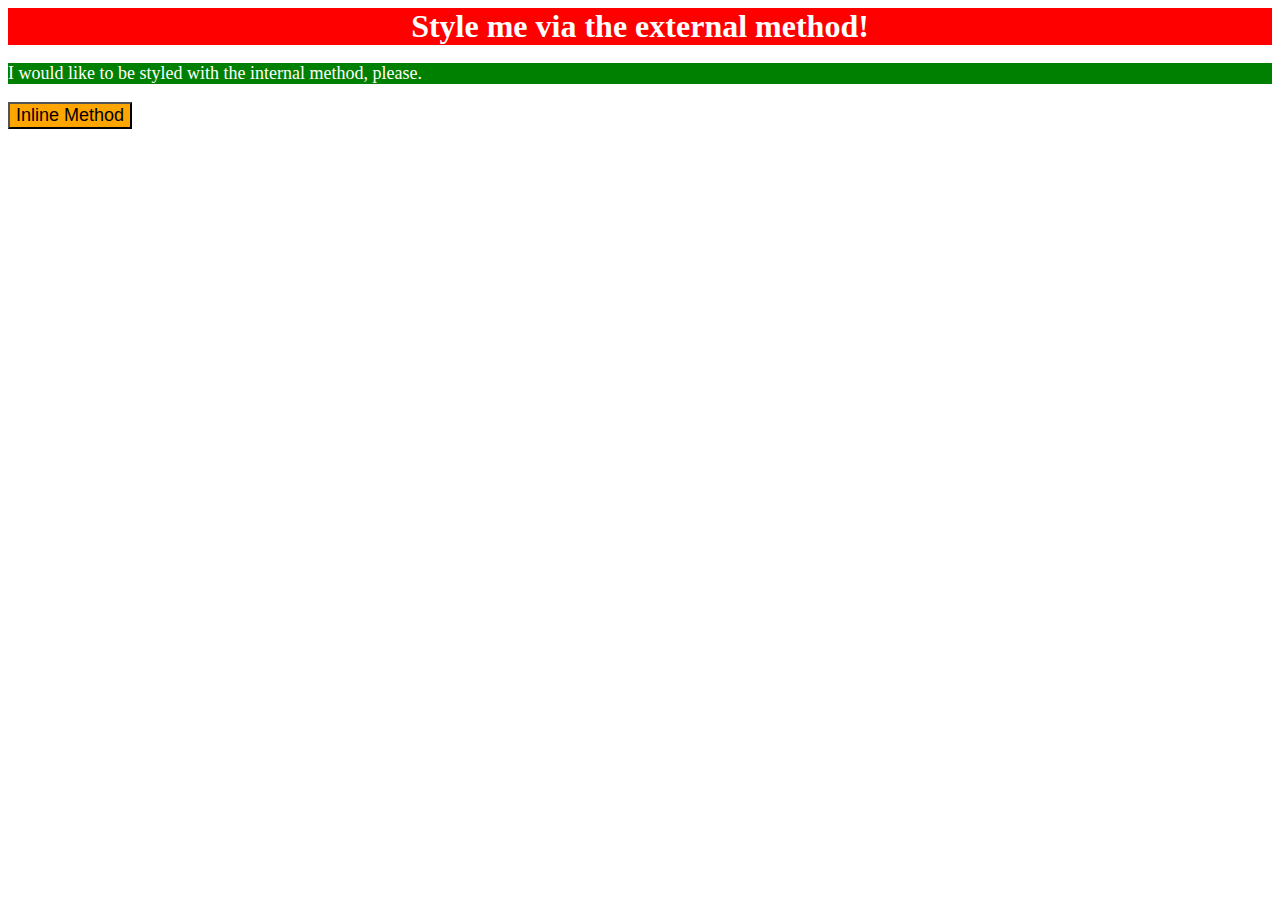
<file: foundations/intro-to-css/01-css-methods/index.html>
<!DOCTYPE html>
<html lang="en">
  <head>
    <meta charset="UTF-8">
    <meta http-equiv="X-UA-Compatible" content="IE=edge">
    <meta name="viewport" content="width=device-width, initial-scale=1.0">
    <title>Methods for Adding CSS</title>
    <link rel="stylesheet" href="styles.css">
    <style>
        p {
            background-color: green;
            color: white;
            font-size: 18px;
        }
    </style>
  </head>
  <body>
    <div>Style me via the external method!</div>
    <p>I would like to be styled with the internal method, please.</p>
    <button style="background-color: orange; font-size: 18px;">Inline Method</button>
  </body>
</html>
</file>
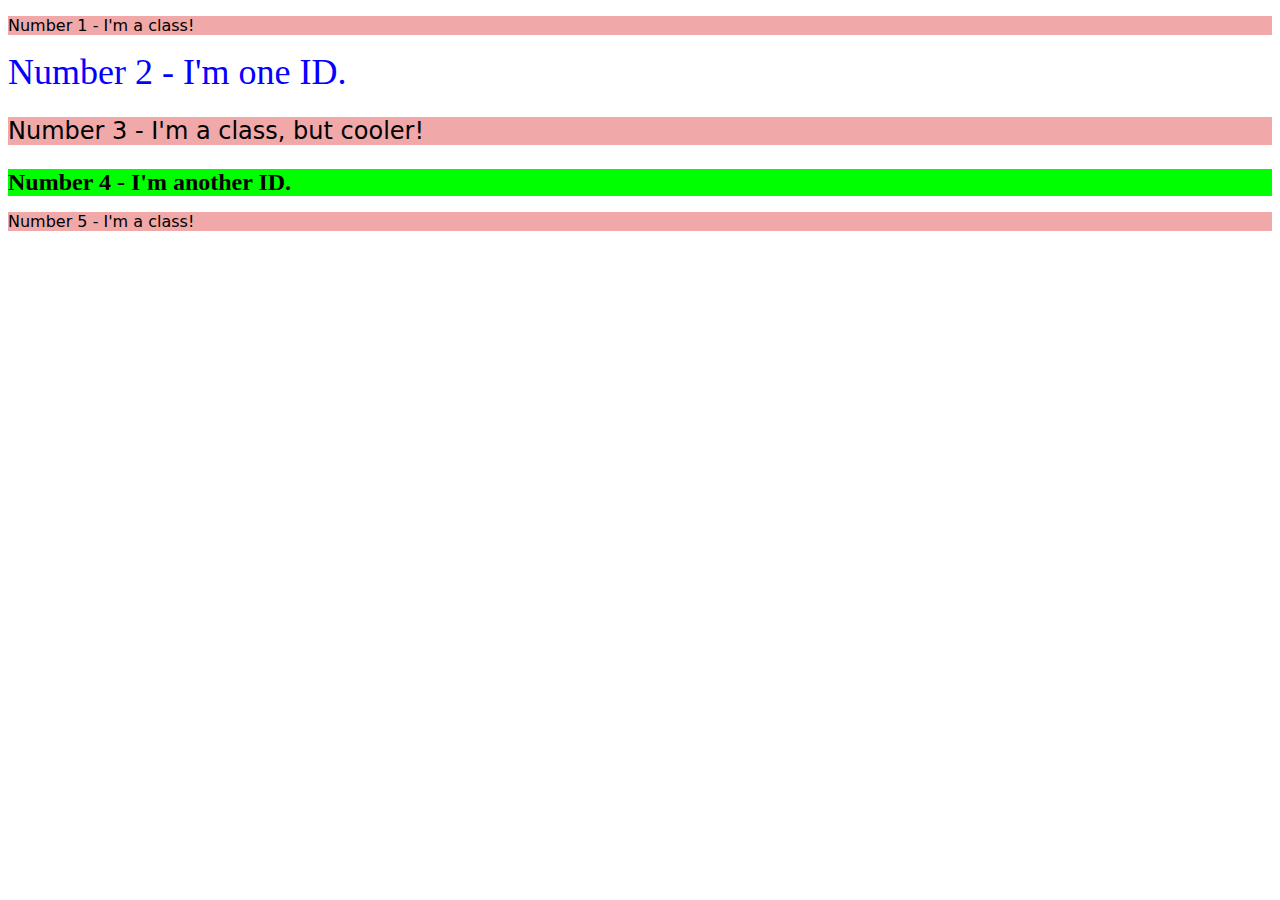
<file: foundations/intro-to-css/02-class-id-selectors/index.html>
<!DOCTYPE html>
<html lang="en">
  <head>
    <meta charset="UTF-8">
    <meta http-equiv="X-UA-Compatible" content="IE=edge">
    <meta name="viewport" content="width=device-width, initial-scale=1.0">
    <title>Class and ID Selectors</title>
    <link rel="stylesheet" href="style.css">
  </head>
  <body>
    <p class="odd">Number 1 - I'm a class!</p>
    <div id="second">Number 2 - I'm one ID.</div>
    <p class="odd large">Number 3 - I'm a class, but cooler!</p>
    <div id="fourth" class="large">Number 4 - I'm another ID.</div>
    <p class="odd">Number 5 - I'm a class!</p>
  </body>
</html>
</file>
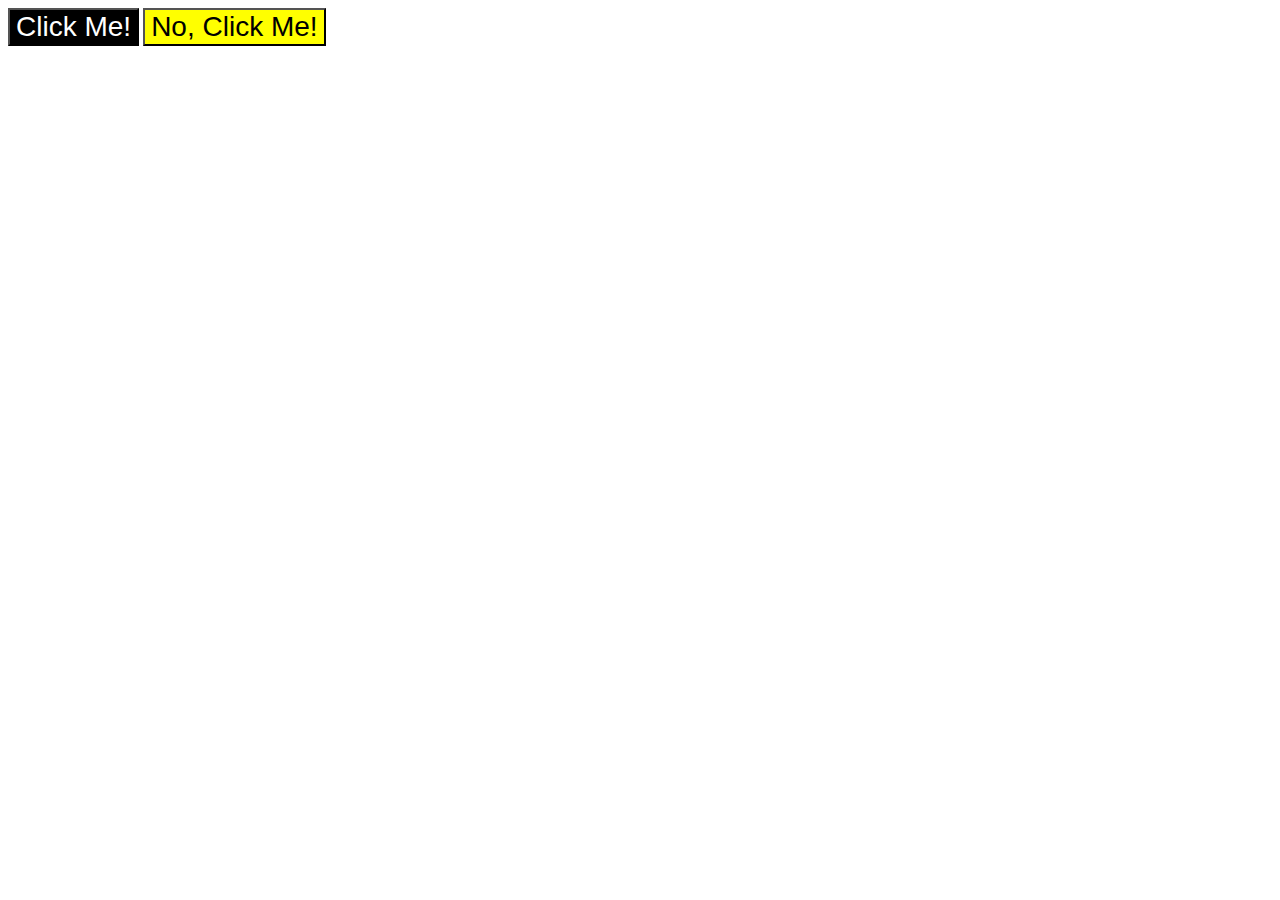
<file: foundations/intro-to-css/03-grouping-selectors/index.html>
<!DOCTYPE html>
<html lang="en">
  <head>
    <meta charset="UTF-8">
    <meta http-equiv="X-UA-Compatible" content="IE=edge">
    <meta name="viewport" content="width=device-width, initial-scale=1.0">
    <title>Grouping Selectors</title>
    <link rel="stylesheet" href="style.css">
  </head>
  <body>
    <button class="dark-btn">Click Me!</button>
    <button class="light-btn">No, Click Me!</button>
  </body>
</html>
</file>
<file: foundations/intro-to-css/01-css-methods/styles.css>
div {
    background-color: red;
    color: white;
    font-size: 32px;
    text-align: center;
    font-weight: bold;
}
</file>
<file: foundations/intro-to-css/02-class-id-selectors/style.css>
.odd {
    background-color: hsl(0, 70%, 80%);
    font-family: Verdana, "DejaVu Sans", sans-serif;
}

.large {
    font-size: 24px;
}

#second {
    color: hsl(241, 100%, 50%);
    font-size: 36px;
}

#fourth {
    background-color: hsl(120, 100%, 50%);
    font-weight: bold;
}
</file>
<file: foundations/intro-to-css/03-grouping-selectors/style.css>
.dark-btn,
.light-btn {
    font-size: 28px;
    font-family: Helvetica, "Times New Roman", sans-serif;
}

.dark-btn {
    background-color: #000;
    color: #fff;
}

.light-btn {
    background-color: yellow;
}
</file>
